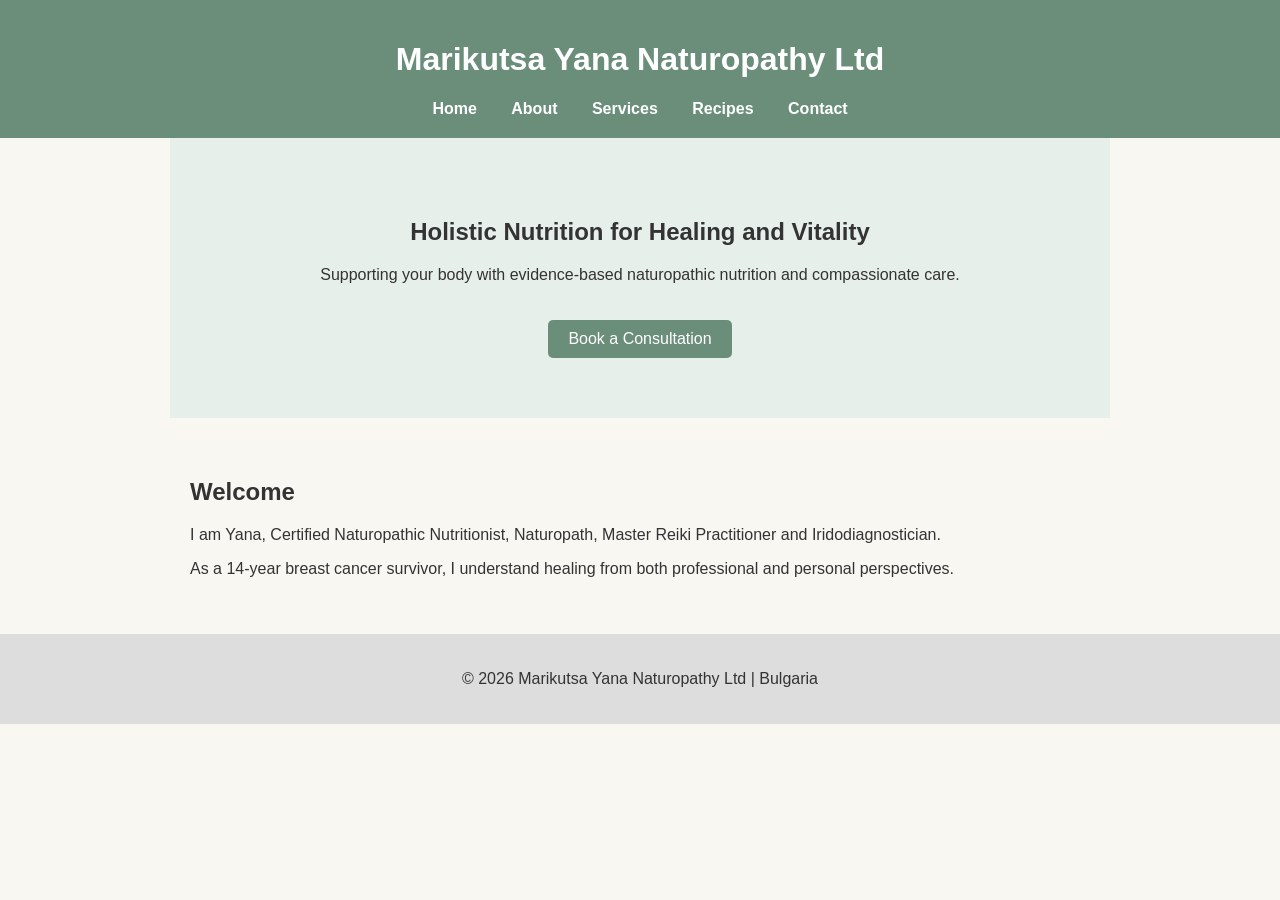
<file: index.html>
<!DOCTYPE html>
<html lang="en">
<head>
  <meta charset="UTF-8">
  <title>Marikutsa Yana Naturopathy</title>
  <meta name="description" content="Holistic naturopathic nutrition and healing support by Yana, certified naturopath and breast cancer survivor.">
  <meta name="viewport" content="width=device-width, initial-scale=1.0">
  <link rel="stylesheet" href="style.css">
</head>

<body>

<header>
  <h1>Marikutsa Yana Naturopathy Ltd</h1>
  <nav>
    <a href="index.html">Home</a>
    <a href="about.html">About</a>
    <a href="services.html">Services</a>
    <a href="recipes.html">Recipes</a>
    <a href="contact.html">Contact</a>
  </nav>
</header>

<section class="hero">
  <h2>Holistic Nutrition for Healing and Vitality</h2>
  <p>Supporting your body with evidence-based naturopathic nutrition and compassionate care.</p>
  <a href="contact.html" class="btn">Book a Consultation</a>
</section>

<section>
  <h2>Welcome</h2>
  <p>
    I am Yana, Certified Naturopathic Nutritionist, Naturopath, Master Reiki Practitioner and Iridodiagnostician.
  </p>
  <p>
    As a 14-year breast cancer survivor, I understand healing from both professional and personal perspectives.
  </p>
</section>

<footer>
  <p>© 2026 Marikutsa Yana Naturopathy Ltd | Bulgaria</p>
</footer>

</body>
</html>
</file>
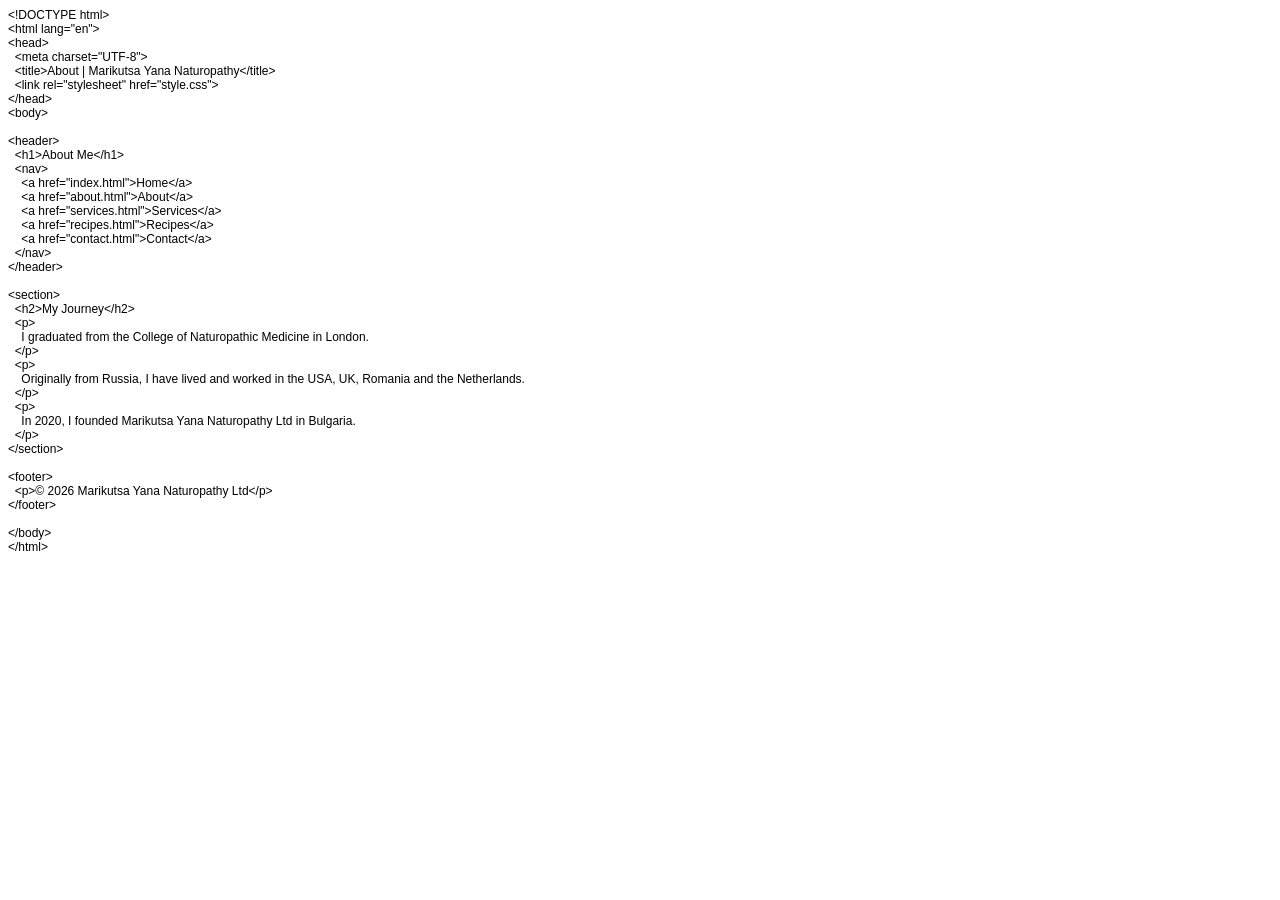
<file: about.html>
<!DOCTYPE html PUBLIC "-//W3C//DTD HTML 4.01//EN" "http://www.w3.org/TR/html4/strict.dtd">
<html>
<head>
  <meta http-equiv="Content-Type" content="text/html; charset=utf-8">
  <meta http-equiv="Content-Style-Type" content="text/css">
  <title></title>
  <meta name="Generator" content="Cocoa HTML Writer">
  <meta name="CocoaVersion" content="2113.65">
  <style type="text/css">
    p.p1 {margin: 0.0px 0.0px 0.0px 0.0px; font: 12.0px Helvetica}
    p.p2 {margin: 0.0px 0.0px 0.0px 0.0px; font: 12.0px Helvetica; min-height: 14.0px}
  </style>
</head>
<body>
<p class="p1">&lt;!DOCTYPE html&gt;</p>
<p class="p1">&lt;html lang="en"&gt;</p>
<p class="p1">&lt;head&gt;</p>
<p class="p1"><span class="Apple-converted-space">  </span>&lt;meta charset="UTF-8"&gt;</p>
<p class="p1"><span class="Apple-converted-space">  </span>&lt;title&gt;About | Marikutsa Yana Naturopathy&lt;/title&gt;</p>
<p class="p1"><span class="Apple-converted-space">  </span>&lt;link rel="stylesheet" href="style.css"&gt;</p>
<p class="p1">&lt;/head&gt;</p>
<p class="p1">&lt;body&gt;</p>
<p class="p2"><br></p>
<p class="p1">&lt;header&gt;</p>
<p class="p1"><span class="Apple-converted-space">  </span>&lt;h1&gt;About Me&lt;/h1&gt;</p>
<p class="p1"><span class="Apple-converted-space">  </span>&lt;nav&gt;</p>
<p class="p1"><span class="Apple-converted-space">    </span>&lt;a href="index.html"&gt;Home&lt;/a&gt;</p>
<p class="p1"><span class="Apple-converted-space">    </span>&lt;a href="about.html"&gt;About&lt;/a&gt;</p>
<p class="p1"><span class="Apple-converted-space">    </span>&lt;a href="services.html"&gt;Services&lt;/a&gt;</p>
<p class="p1"><span class="Apple-converted-space">    </span>&lt;a href="recipes.html"&gt;Recipes&lt;/a&gt;</p>
<p class="p1"><span class="Apple-converted-space">    </span>&lt;a href="contact.html"&gt;Contact&lt;/a&gt;</p>
<p class="p1"><span class="Apple-converted-space">  </span>&lt;/nav&gt;</p>
<p class="p1">&lt;/header&gt;</p>
<p class="p2"><br></p>
<p class="p1">&lt;section&gt;</p>
<p class="p1"><span class="Apple-converted-space">  </span>&lt;h2&gt;My Journey&lt;/h2&gt;</p>
<p class="p1"><span class="Apple-converted-space">  </span>&lt;p&gt;</p>
<p class="p1"><span class="Apple-converted-space">    </span>I graduated from the College of Naturopathic Medicine in London.</p>
<p class="p1"><span class="Apple-converted-space">  </span>&lt;/p&gt;</p>
<p class="p1"><span class="Apple-converted-space">  </span>&lt;p&gt;</p>
<p class="p1"><span class="Apple-converted-space">    </span>Originally from Russia, I have lived and worked in the USA, UK, Romania and the Netherlands.</p>
<p class="p1"><span class="Apple-converted-space">  </span>&lt;/p&gt;</p>
<p class="p1"><span class="Apple-converted-space">  </span>&lt;p&gt;</p>
<p class="p1"><span class="Apple-converted-space">    </span>In 2020, I founded Marikutsa Yana Naturopathy Ltd in Bulgaria.</p>
<p class="p1"><span class="Apple-converted-space">  </span>&lt;/p&gt;</p>
<p class="p1">&lt;/section&gt;</p>
<p class="p2"><br></p>
<p class="p1">&lt;footer&gt;</p>
<p class="p1"><span class="Apple-converted-space">  </span>&lt;p&gt;© 2026 Marikutsa Yana Naturopathy Ltd&lt;/p&gt;</p>
<p class="p1">&lt;/footer&gt;</p>
<p class="p2"><br></p>
<p class="p1">&lt;/body&gt;</p>
<p class="p1">&lt;/html&gt;</p>
</body>
</html>
</file>
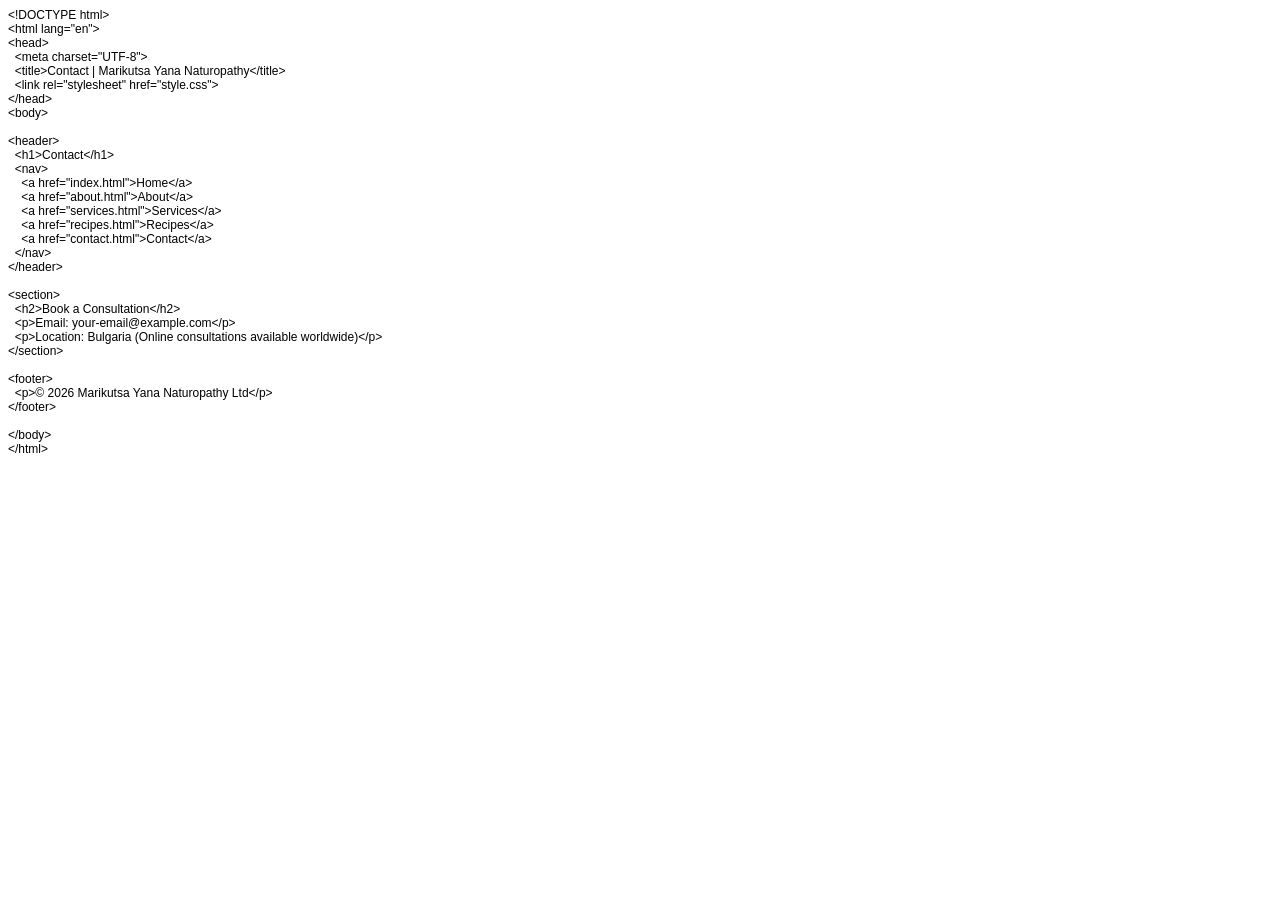
<file: contact.html>
<!DOCTYPE html PUBLIC "-//W3C//DTD HTML 4.01//EN" "http://www.w3.org/TR/html4/strict.dtd">
<html>
<head>
  <meta http-equiv="Content-Type" content="text/html; charset=utf-8">
  <meta http-equiv="Content-Style-Type" content="text/css">
  <title></title>
  <meta name="Generator" content="Cocoa HTML Writer">
  <meta name="CocoaVersion" content="2113.65">
  <style type="text/css">
    p.p1 {margin: 0.0px 0.0px 0.0px 0.0px; font: 12.0px Helvetica}
    p.p2 {margin: 0.0px 0.0px 0.0px 0.0px; font: 12.0px Helvetica; min-height: 14.0px}
  </style>
</head>
<body>
<p class="p1">&lt;!DOCTYPE html&gt;</p>
<p class="p1">&lt;html lang="en"&gt;</p>
<p class="p1">&lt;head&gt;</p>
<p class="p1"><span class="Apple-converted-space">  </span>&lt;meta charset="UTF-8"&gt;</p>
<p class="p1"><span class="Apple-converted-space">  </span>&lt;title&gt;Contact | Marikutsa Yana Naturopathy&lt;/title&gt;</p>
<p class="p1"><span class="Apple-converted-space">  </span>&lt;link rel="stylesheet" href="style.css"&gt;</p>
<p class="p1">&lt;/head&gt;</p>
<p class="p1">&lt;body&gt;</p>
<p class="p2"><br></p>
<p class="p1">&lt;header&gt;</p>
<p class="p1"><span class="Apple-converted-space">  </span>&lt;h1&gt;Contact&lt;/h1&gt;</p>
<p class="p1"><span class="Apple-converted-space">  </span>&lt;nav&gt;</p>
<p class="p1"><span class="Apple-converted-space">    </span>&lt;a href="index.html"&gt;Home&lt;/a&gt;</p>
<p class="p1"><span class="Apple-converted-space">    </span>&lt;a href="about.html"&gt;About&lt;/a&gt;</p>
<p class="p1"><span class="Apple-converted-space">    </span>&lt;a href="services.html"&gt;Services&lt;/a&gt;</p>
<p class="p1"><span class="Apple-converted-space">    </span>&lt;a href="recipes.html"&gt;Recipes&lt;/a&gt;</p>
<p class="p1"><span class="Apple-converted-space">    </span>&lt;a href="contact.html"&gt;Contact&lt;/a&gt;</p>
<p class="p1"><span class="Apple-converted-space">  </span>&lt;/nav&gt;</p>
<p class="p1">&lt;/header&gt;</p>
<p class="p2"><br></p>
<p class="p1">&lt;section&gt;</p>
<p class="p1"><span class="Apple-converted-space">  </span>&lt;h2&gt;Book a Consultation&lt;/h2&gt;</p>
<p class="p1"><span class="Apple-converted-space">  </span>&lt;p&gt;Email: your-email@example.com&lt;/p&gt;</p>
<p class="p1"><span class="Apple-converted-space">  </span>&lt;p&gt;Location: Bulgaria (Online consultations available worldwide)&lt;/p&gt;</p>
<p class="p1">&lt;/section&gt;</p>
<p class="p2"><br></p>
<p class="p1">&lt;footer&gt;</p>
<p class="p1"><span class="Apple-converted-space">  </span>&lt;p&gt;© 2026 Marikutsa Yana Naturopathy Ltd&lt;/p&gt;</p>
<p class="p1">&lt;/footer&gt;</p>
<p class="p2"><br></p>
<p class="p1">&lt;/body&gt;</p>
<p class="p1">&lt;/html&gt;</p>
</body>
</html>
</file>
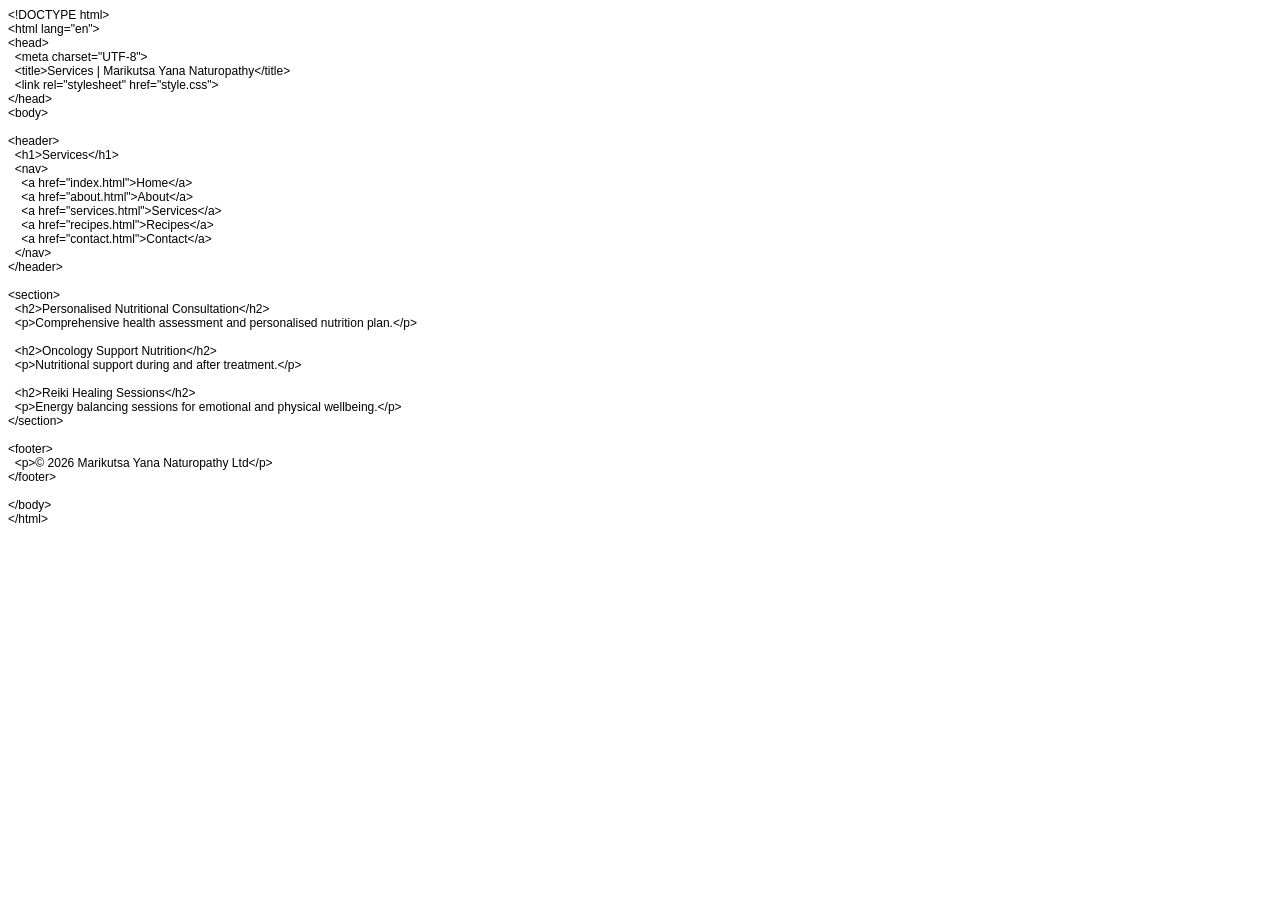
<file: services.html>
<!DOCTYPE html PUBLIC "-//W3C//DTD HTML 4.01//EN" "http://www.w3.org/TR/html4/strict.dtd">
<html>
<head>
  <meta http-equiv="Content-Type" content="text/html; charset=utf-8">
  <meta http-equiv="Content-Style-Type" content="text/css">
  <title></title>
  <meta name="Generator" content="Cocoa HTML Writer">
  <meta name="CocoaVersion" content="2113.65">
  <style type="text/css">
    p.p1 {margin: 0.0px 0.0px 0.0px 0.0px; font: 12.0px Helvetica}
    p.p2 {margin: 0.0px 0.0px 0.0px 0.0px; font: 12.0px Helvetica; min-height: 14.0px}
  </style>
</head>
<body>
<p class="p1">&lt;!DOCTYPE html&gt;</p>
<p class="p1">&lt;html lang="en"&gt;</p>
<p class="p1">&lt;head&gt;</p>
<p class="p1"><span class="Apple-converted-space">  </span>&lt;meta charset="UTF-8"&gt;</p>
<p class="p1"><span class="Apple-converted-space">  </span>&lt;title&gt;Services | Marikutsa Yana Naturopathy&lt;/title&gt;</p>
<p class="p1"><span class="Apple-converted-space">  </span>&lt;link rel="stylesheet" href="style.css"&gt;</p>
<p class="p1">&lt;/head&gt;</p>
<p class="p1">&lt;body&gt;</p>
<p class="p2"><br></p>
<p class="p1">&lt;header&gt;</p>
<p class="p1"><span class="Apple-converted-space">  </span>&lt;h1&gt;Services&lt;/h1&gt;</p>
<p class="p1"><span class="Apple-converted-space">  </span>&lt;nav&gt;</p>
<p class="p1"><span class="Apple-converted-space">    </span>&lt;a href="index.html"&gt;Home&lt;/a&gt;</p>
<p class="p1"><span class="Apple-converted-space">    </span>&lt;a href="about.html"&gt;About&lt;/a&gt;</p>
<p class="p1"><span class="Apple-converted-space">    </span>&lt;a href="services.html"&gt;Services&lt;/a&gt;</p>
<p class="p1"><span class="Apple-converted-space">    </span>&lt;a href="recipes.html"&gt;Recipes&lt;/a&gt;</p>
<p class="p1"><span class="Apple-converted-space">    </span>&lt;a href="contact.html"&gt;Contact&lt;/a&gt;</p>
<p class="p1"><span class="Apple-converted-space">  </span>&lt;/nav&gt;</p>
<p class="p1">&lt;/header&gt;</p>
<p class="p2"><br></p>
<p class="p1">&lt;section&gt;</p>
<p class="p1"><span class="Apple-converted-space">  </span>&lt;h2&gt;Personalised Nutritional Consultation&lt;/h2&gt;</p>
<p class="p1"><span class="Apple-converted-space">  </span>&lt;p&gt;Comprehensive health assessment and personalised nutrition plan.&lt;/p&gt;</p>
<p class="p2"><br></p>
<p class="p1"><span class="Apple-converted-space">  </span>&lt;h2&gt;Oncology Support Nutrition&lt;/h2&gt;</p>
<p class="p1"><span class="Apple-converted-space">  </span>&lt;p&gt;Nutritional support during and after treatment.&lt;/p&gt;</p>
<p class="p2"><br></p>
<p class="p1"><span class="Apple-converted-space">  </span>&lt;h2&gt;Reiki Healing Sessions&lt;/h2&gt;</p>
<p class="p1"><span class="Apple-converted-space">  </span>&lt;p&gt;Energy balancing sessions for emotional and physical wellbeing.&lt;/p&gt;</p>
<p class="p1">&lt;/section&gt;</p>
<p class="p2"><br></p>
<p class="p1">&lt;footer&gt;</p>
<p class="p1"><span class="Apple-converted-space">  </span>&lt;p&gt;© 2026 Marikutsa Yana Naturopathy Ltd&lt;/p&gt;</p>
<p class="p1">&lt;/footer&gt;</p>
<p class="p2"><br></p>
<p class="p1">&lt;/body&gt;</p>
<p class="p1">&lt;/html&gt;</p>
</body>
</html>
</file>
<file: style.css>
body {
  font-family: Arial, sans-serif;
  margin: 0;
  padding: 0;
  background-color: #f9f7f2;
  color: #333;
}

header {
  background-color: #6b8e7b;
  color: white;
  padding: 20px;
  text-align: center;
}

nav a {
  color: white;
  margin: 0 15px;
  text-decoration: none;
  font-weight: bold;
}

.hero {
  text-align: center;
  padding: 60px 20px;
  background-color: #e6efe9;
}

.btn {
  display: inline-block;
  padding: 10px 20px;
  background-color: #6b8e7b;
  color: white;
  text-decoration: none;
  border-radius: 5px;
  margin-top: 20px;
}

section {
  padding: 40px 20px;
  max-width: 900px;
  margin: auto;
}

footer {
  text-align: center;
  padding: 20px;
  background-color: #ddd;
}
</file>
